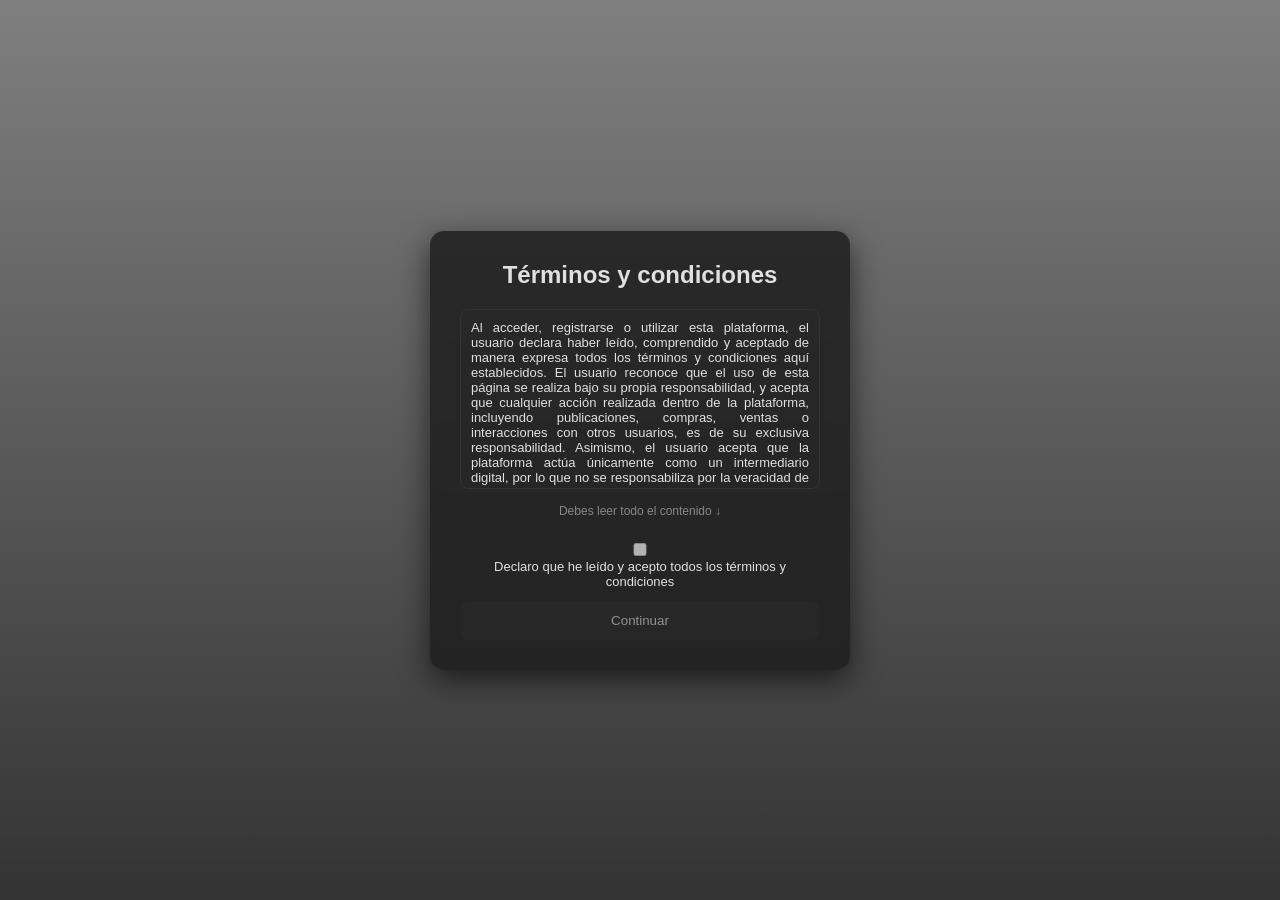
<file: index.html>
<!DOCTYPE html>
<html lang="es">
<head>
  <meta charset="UTF-8">
  <meta name="viewport" content="width=device-width, initial-scale=1.0">
  <title>Términos y condiciones</title>
  <link rel="stylesheet" href="styles.css">

  <style>
    .terms-box {
      max-height: 180px;
      overflow-y: auto;
      text-align: justify;
      font-size: 13px;
      padding-right: 10px;
      margin-bottom: 15px;
      border: 1px solid #333;
      padding: 10px;
      border-radius: 8px;
    }

    .disabled {
      opacity: 0.5;
      pointer-events: none;
    }

    .contador {
      font-size: 12px;
      color: #888;
      margin-bottom: 10px;
    }
  </style>
</head>
<body class="terms-page">

<div class="container">
  <h2>Términos y condiciones</h2>

  <div class="terms-box" id="terms">
    Al acceder, registrarse o utilizar esta plataforma, el usuario declara haber leído, comprendido y aceptado de manera expresa todos los términos y condiciones aquí establecidos. 
    El usuario reconoce que el uso de esta página se realiza bajo su propia responsabilidad, y acepta que cualquier acción realizada dentro de la plataforma, incluyendo publicaciones, compras, ventas o interacciones con otros usuarios, es de su exclusiva responsabilidad.

    Asimismo, el usuario acepta que la plataforma actúa únicamente como un intermediario digital, por lo que no se responsabiliza por la veracidad de la información publicada por terceros, ni por la calidad, autenticidad o legalidad de los productos ofrecidos. 
    El usuario asume todos los riesgos derivados del uso del sitio, incluyendo posibles pérdidas económicas, conflictos entre usuarios o cualquier otro inconveniente que pudiera surgir.

    Al aceptar estos términos, el usuario declara ser consciente de que la plataforma no garantiza resultados, transacciones exitosas ni la conducta de otros usuarios. 
    También acepta que la empresa podrá modificar, suspender o eliminar cualquier contenido o cuenta sin previo aviso si se considera necesario.

    El usuario reconoce que toda interacción realizada dentro de la plataforma queda bajo su propio criterio y responsabilidad, liberando expresamente a la plataforma, sus desarrolladores y administradores de cualquier reclamo, daño o perjuicio directo o indirecto.

    En consecuencia, al continuar, el usuario acepta de forma total e irrevocable todos los términos aquí descritos.
  </div>

  <div class="contador" id="contador">
    Debes leer todo el contenido ↓
  </div>

  <label>
    <input type="checkbox" id="aceptar" disabled>
    Declaro que he leído y acepto todos los términos y condiciones
  </label>

  <button id="btn" class="disabled" onclick="continuar()">Continuar</button>
</div>

<script>
const terms = document.getElementById("terms");
const checkbox = document.getElementById("aceptar");
const boton = document.getElementById("btn");
const contador = document.getElementById("contador");

// Detectar scroll hasta el final
terms.addEventListener("scroll", () => {
  if (terms.scrollTop + terms.clientHeight >= terms.scrollHeight) {
    checkbox.disabled = false;
    contador.innerText = "✔ Ya puedes aceptar los términos";
  }
});

// Activar botón solo si marca checkbox
checkbox.addEventListener("change", () => {
  if (checkbox.checked) {
    boton.classList.remove("disabled");
  } else {
    boton.classList.add("disabled");
  }
});

function continuar() {
  if (checkbox.checked) {
    localStorage.setItem("terminos", "aceptado");
    window.location.href = "rol.html";
  }
}
</script>

</body>
</html>
</file>
<file: styles.css>
/* RESET */
* {
  margin: 0;
  padding: 0;
  box-sizing: border-box;
  font-family: Arial, sans-serif;
}

/* BODY NORMAL (TODAS LAS PAGINAS) */
body {
  background: linear-gradient(135deg, #0f0f0f, #1a1a1a);
  color: #e0e0e0;
  display: flex;
  justify-content: center;
  align-items: center;
  min-height: 100vh;
}

/* 🌿 SOLO TERMINOS Y CONDICIONES */
body.terms-page {
  background: linear-gradient(rgba(0,0,0,0.5), rgba(0,0,0,0.8)),
 url('https://raw.githubusercontent.com/TyroneSPR/Flores-Amarillas/main/cuervos.gif');
  background-size: cover;
  background-position: center;
  background-repeat: no-repeat;
  background-attachment: fixed;
}

/* CONTENEDOR */
.container {
  background: rgba(30,30,30,0.85);
  padding: 30px;
  border-radius: 14px;
  width: 90%;
  max-width: 420px;
  text-align: center;
  box-shadow: 0 10px 30px rgba(0,0,0,0.6);
}

/* EFECTO SOLO EN TERMINOS */
.terms-page .container {
  backdrop-filter: blur(6px);
}

/* TITULOS */
h2 {
  margin-bottom: 20px;
}

/* TEXTO */
p {
  font-size: 14px;
  margin-bottom: 20px;
  color: #bbb;
}

/* BOTONES */
button {
  background: #2c2c2c;
  color: white;
  border: none;
  padding: 12px;
  width: 100%;
  margin-top: 12px;
  border-radius: 10px;
  cursor: pointer;
  transition: 0.3s;
}

button:hover {
  background: #3a3a3a;
  transform: scale(1.02);
}

/* INPUTS */
input {
  width: 100%;
  padding: 12px;
  margin-top: 10px;
  border-radius: 8px;
  border: none;
  background: #2c2c2c;
  color: white;
}

input::placeholder {
  color: #aaa;
}

/* LABEL */
label {
  display: block;
  margin-top: 15px;
  font-size: 13px;
}

/* IMG */
img {
  margin-top: 15px;
  border-radius: 10px;
}

/* RESPONSIVE */
@media (max-width: 500px) {
  .container {
    padding: 20px;
  }
}
</file>
